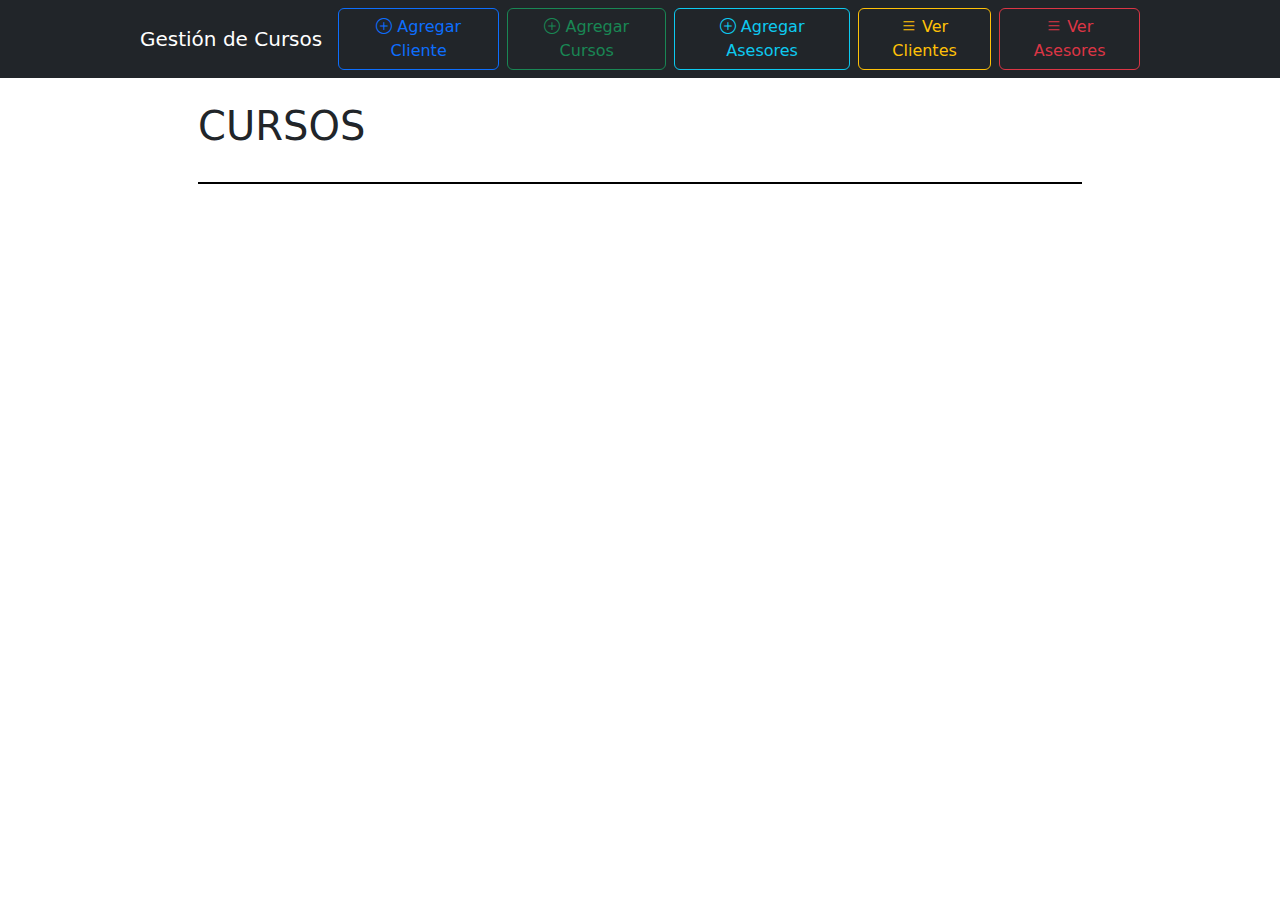
<file: index.html>
<!DOCTYPE html>
<html lang="es">
<head>
    <meta charset="UTF-8">
    <meta name="viewport" content="width=device-width, initial-scale=1.0">
    <title>Gestión de Cursos</title>
    <!-- Bootstrap CSS -->
    <link href="https://cdn.jsdelivr.net/npm/bootstrap@5.3.0/dist/css/bootstrap.min.css" rel="stylesheet">
    <link href="https://cdn.jsdelivr.net/npm/bootstrap-icons@1.11.1/font/bootstrap-icons.css" rel="stylesheet">

    <link href="css/styles.css" rel="stylesheet">
</head>
<body>

    <nav class="navbar navbar-expand-lg navbar-dark bg-dark">
        <div class="container-fluid">
            <a class="navbar-brand" href="#">Gestión de Cursos</a>
            <button class="navbar-toggler" type="button" data-bs-toggle="collapse" data-bs-target="#navbarNav" aria-controls="navbarNav" aria-expanded="false" aria-label="Toggle navigation">
                <span class="navbar-toggler-icon"></span>
            </button>
            <div class="collapse navbar-collapse justify-content-end" id="navbarNav">
                <ul class="navbar-nav">
                    <li class="nav-item">
                        <a class="btn btn-outline-primary me-2" href="agregar_cliente.html"><i class="bi bi-plus-circle"></i> Agregar Cliente</a>
                    </li>
                    <li class="nav-item">
                        <a class="btn btn-outline-success me-2" href="cursos.html"><i class="bi bi-plus-circle"></i> Agregar Cursos</a>
                    </li>
                    <li class="nav-item">
                        <a class="btn btn-outline-info me-2" href="agregar_asesor.html"><i class="bi bi-plus-circle"></i> Agregar Asesores</a>
                    </li>
                    <li class="nav-item">
                        <a class="btn btn-outline-warning me-2" href="lista_clientes.html"><i class="bi bi-list"></i> Ver Clientes</a>
                    </li>
                    <li class="nav-item">
                        <a class="btn btn-outline-danger" href="lista_asesores.html"><i class="bi bi-list"></i> Ver Asesores</a>
                    </li>
                </ul>
            </div>
        </div>
    </nav>

    <div class="container mt-4">
        <h1>CURSOS</h1>
        <!--<p>Utiliza la barra de navegación para gestionar clientes, cursos y asesores.</p> -->
        <!-- Sección de los dos cursos más recientes -->
        <div id="ultimos-cursos" class="row gy-4"></div>
    </div>

    <!-- Modal para ver clientes de un curso -->
    <div class="modal fade" id="clientesCursoModal" tabindex="-1" aria-labelledby="clientesCursoModalLabel" aria-hidden="true">
      <div class="modal-dialog modal-lg">
        <div class="modal-content">
          <div class="modal-header">
            <h5 class="modal-title" id="clientesCursoModalLabel">Clientes del Curso</h5>
            <button type="button" class="btn-close" data-bs-dismiss="modal" aria-label="Cerrar"></button>
          </div>
          <div class="modal-body">
            <ul id="lista-clientes-curso" class="list-group"></ul>
          </div>
        </div>
      </div>
    </div>
    <!-- Modal para ver y gestionar más cursos -->
    <div class="modal fade" id="masCursosModal" tabindex="-1" aria-labelledby="masCursosModalLabel" aria-hidden="true">
      <div class="modal-dialog modal-xl">
        <div class="modal-content">
          <div class="modal-header">
            <h5 class="modal-title" id="masCursosModalLabel">Lista de Cursos</h5>
            <button type="button" class="btn-close" data-bs-dismiss="modal" aria-label="Cerrar"></button>
          </div>
          <div class="modal-body">
            <table class="table table-bordered table-hover">
              <thead>
                <tr>
                  <th>Nombre</th>
                  <th>Descripción</th>
                  <th>Opciones</th>
                </tr>
              </thead>
              <tbody id="tabla-mas-cursos"></tbody>
            </table>
          </div>
        </div>
      </div>
    </div>

    <!-- Bootstrap Bundle with Popper -->
    <script src="https://cdn.jsdelivr.net/npm/bootstrap@5.3.0/dist/js/bootstrap.bundle.min.js"></script>
    <script src="js/db.js"></script>
    <script>
      document.addEventListener('DOMContentLoaded', async () => {
        await openDb();
        const cursos = await getAllCursos();
        cursos.sort((a, b) => b.id - a.id);
        const ultimos = cursos.slice(0, 2);
        const contenedor = document.getElementById('ultimos-cursos');
        contenedor.innerHTML = '';
        ultimos.forEach((curso, idx) => {
          const col = document.createElement('div');
          col.className = 'col-12';
          let rowHtml = '';
          if(idx === 0) {
            // Primer curso: imagen a la derecha
            rowHtml = `
              <div class="row align-items-center p-3 bg-white flex-md-row-reverse">
                <div class="col-md-7 position-relative mb-3 mb-md-0">
                  <img src="${curso.imageUrl || 'https://via.placeholder.com/300x200?text=Sin+Imagen'}" alt="Imagen del curso" class="img-fluid rounded w-100" style="max-height:450px;object-fit:cover;">
                  <button class="btn btn-sm btn-primary position-absolute top-0 start-0 m-2 btn-editar-curso data-id="${curso.id}" style="height:100px;width:100px"><i class="bi bi-pencil"></i> Editar</button>
                </div>
                <div class="col-md-5 d-flex flex-column">
                    <div class="contain" style="height:450px">
                        <div class="card h-100 w-100 d-flex flex-column">
                            <div class="card-body d-flex flex-column">
                                <h5 class="card-title">${curso.nombre}</h5>
                                <p class="card-text">${curso.descripcion || ''}</p>
                                <div class="mt-auto">
                                    <button class="btn btn-primary btn-clientes-curso" data-id="${curso.id}"><i class="bi bi-people"></i> Ver Clientes del Curso</button>
                                </div>
                            </div>
                        </div>
                    </div>
                </div>
              </div>
            `;
          } else {
            // Segundo curso: imagen a la izquierda (como estaba)
            rowHtml = `
              <div class="row align-items-center p-3 bg-white">
                <div class="col-md-7 position-relative mb-3 mb-md-0">
                  <img src="${curso.imageUrl || 'https://via.placeholder.com/300x200?text=Sin+Imagen'}" alt="Imagen del curso" class="img-fluid rounded w-100" style="max-height:450px;object-fit:cover;">
                  <!--<button class="btn btn-sm btn-primary position-absolute top-0 end-0 m-2 btn-editar-curso" data-id="${curso.id}"><i class="bi bi-pencil"></i> Editar</button> -->
                </div>
                <div class="col-md-5 d-flex flex-column">
                  <div class="contain" style="height:450px">
                        <div class="card h-100 w-100 d-flex flex-column">
                            <div class="card-body d-flex flex-column">
                                <h5 class="card-title">${curso.nombre}</h5>
                                <p class="card-text">${curso.descripcion || ''}</p>
                                <div class="mt-auto">
                                    <button class="btn btn-primary btn-clientes-curso" data-id="${curso.id}"><i class="bi bi-people"></i> Ver Clientes del Curso</button>
                                </div>
                            </div>
                        </div>
                  </div>
                </div>
              </div>
            `;
          }
          col.innerHTML = rowHtml;
          contenedor.appendChild(col);
        });
        // Botón para ver más cursos
        /*if (cursos.length > 2) {
          const btnVerMas = document.createElement('div');
          btnVerMas.className = 'd-flex justify-content-center mt-4';
          btnVerMas.innerHTML = '<button class="btn btn-secondary" id="btn-ver-mas-cursos">Ver más cursos</button>';
          contenedor.parentNode.appendChild(btnVerMas);
        }*/

        // Botón para ver clientes del curso
        document.querySelectorAll('.btn-clientes-curso').forEach(btn => {
          btn.addEventListener('click', async (e) => {
            const cursoId = parseInt(e.target.getAttribute('data-id'));
            await openDb();
            const clientes = await getAllClientes();
            const clientesCurso = clientes.filter(c => c.cursoId === cursoId);
            const lista = document.getElementById('lista-clientes-curso');
            lista.innerHTML = '';
            if (clientesCurso.length === 0) {
              lista.innerHTML = '<li class="list-group-item">No hay clientes inscritos en este curso.</li>';
            } else {
              clientesCurso.forEach(cliente => {
                const li = document.createElement('li');
                li.className = 'list-group-item';
                li.textContent = cliente.nombre;
                lista.appendChild(li);
              });
            }
            const modal = new bootstrap.Modal(document.getElementById('clientesCursoModal'));
            modal.show();
          });
        });

        // Botón para editar curso
        document.querySelectorAll('.btn-editar-curso').forEach(btn => {
          btn.addEventListener('click', (e) => {
            const cursoId = parseInt(e.target.getAttribute('data-id'));
            window.location.href = `cursos.html#editar-${cursoId}`;
          });
        });
      });
    </script>
</body>
</html>
</file>
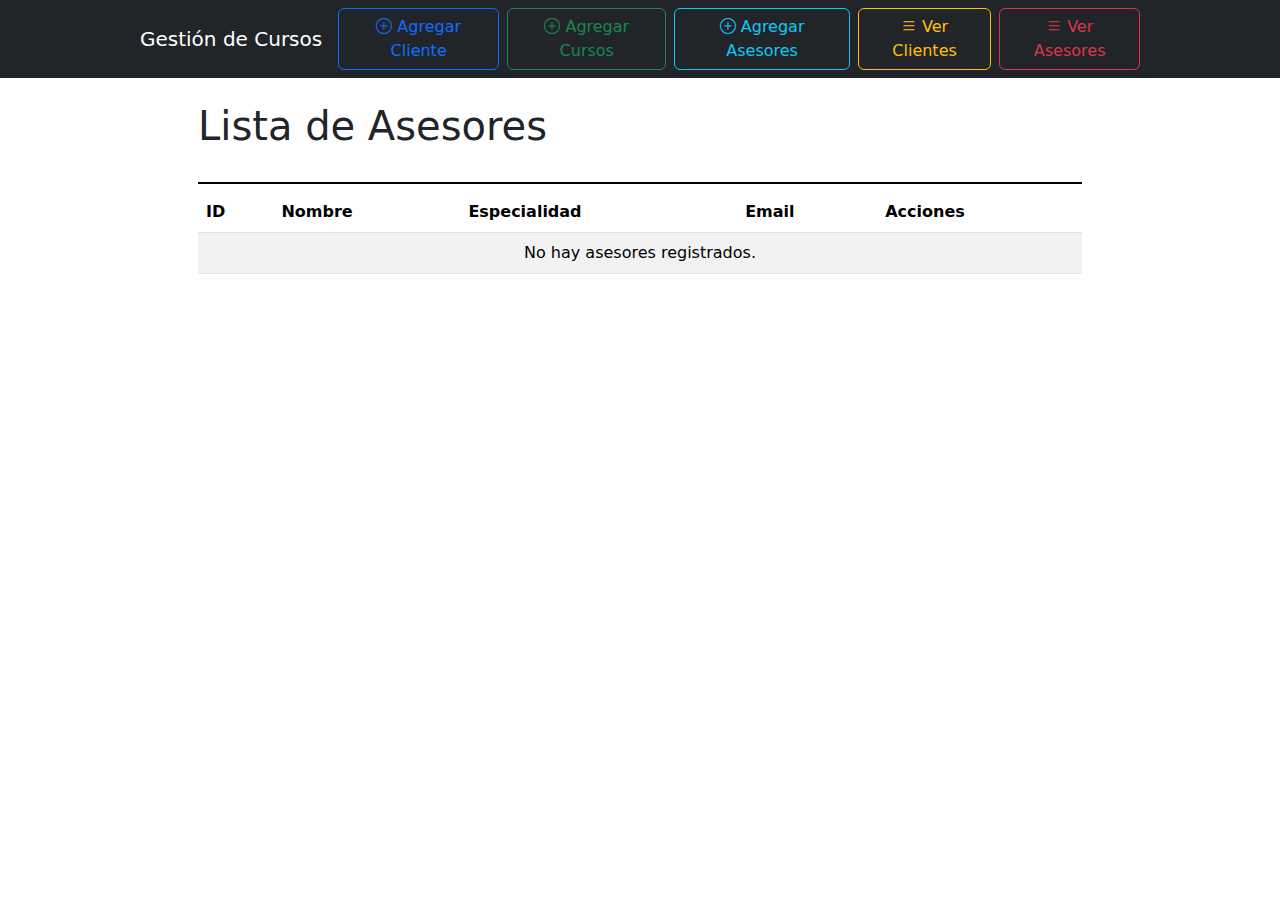
<file: lista_asesores.html>
<!DOCTYPE html>
<html lang="es">
<head>
    <meta charset="UTF-8">
    <meta name="viewport" content="width=device-width, initial-scale=1.0">
    <title>Lista de Asesores</title>
    <!-- Bootstrap CSS -->
    <link href="https://cdn.jsdelivr.net/npm/bootstrap@5.3.0/dist/css/bootstrap.min.css" rel="stylesheet">
    <link href="https://cdn.jsdelivr.net/npm/bootstrap-icons@1.11.1/font/bootstrap-icons.css" rel="stylesheet">

    <link href="css/styles.css" rel="stylesheet">
</head>
<body>
    <nav class="navbar navbar-expand-lg navbar-dark bg-dark">
        <div class="container-fluid">
            <a class="navbar-brand" href="index.html">Gestión de Cursos</a>
            <button class="navbar-toggler" type="button" data-bs-toggle="collapse" data-bs-target="#navbarNav" aria-controls="navbarNav" aria-expanded="false" aria-label="Toggle navigation">
                <span class="navbar-toggler-icon"></span>
            </button>
            <div class="collapse navbar-collapse justify-content-end" id="navbarNav">
                <ul class="navbar-nav">
                    <li class="nav-item">
                        <a class="btn btn-outline-primary me-2" href="agregar_cliente.html"><i class="bi bi-plus-circle"></i> Agregar Cliente</a>
                    </li>
                    <li class="nav-item">
                        <a class="btn btn-outline-success me-2" href="cursos.html"><i class="bi bi-plus-circle"></i> Agregar Cursos</a>
                    </li>
                    <li class="nav-item">
                        <a class="btn btn-outline-info me-2" href="agregar_asesor.html"><i class="bi bi-plus-circle"></i> Agregar Asesores</a>
                    </li>
                    <li class="nav-item">
                        <a class="btn btn-outline-warning me-2" href="lista_clientes.html"><i class="bi bi-list"></i> Ver Clientes</a>
                    </li>
                    <li class="nav-item">
                        <a class="btn btn-outline-danger" href="lista_asesores.html"><i class="bi bi-list"></i> Ver Asesores</a>
                    </li>
                </ul>
            </div>
        </div>
    </nav>

    <div class="container mt-4">
        <h1>Lista de Asesores</h1>
        <table class="table table-striped">
            <thead>
                <tr>
                    <th>ID</th>
                    <th>Nombre</th>
                    <th>Especialidad</th>
                    <th>Email</th>
                    <th>Acciones</th>
                </tr>
            </thead>
            <tbody id="asesores-tbody">
                <!-- Filas de asesores se cargarán dinámicamente aquí -->
            </tbody>
        </table>
    </div>

    <!-- Bootstrap Bundle with Popper -->
    <script src="https://cdn.jsdelivr.net/npm/bootstrap@5.3.0/dist/js/bootstrap.bundle.min.js"></script>
    <script src="js/db.js"></script>
    <script>
        document.addEventListener('DOMContentLoaded', () => {
            loadAsesores();
        });

        async function loadAsesores() {
            try {
                await openDb(); // Asegurarse que la BD esté abierta
                const asesores = await getAllAsesores();
                const tbody = document.getElementById('asesores-tbody');
                tbody.innerHTML = ''; // Limpiar tabla antes de cargar

                if (asesores.length === 0) {
                    tbody.innerHTML = '<tr><td colspan="5" class="text-center">No hay asesores registrados.</td></tr>';
                    return;
                }

                asesores.forEach(asesor => {
                    const tr = document.createElement('tr');
                    tr.innerHTML = `
                        <td>${asesor.id}</td>
                        <td>${asesor.nombre}</td>
                        <td>${asesor.cargo}</td>
                        <td>${asesor.email || 'N/A'}</td> <!-- Asumiendo que email podría no estar siempre -->
                        <td>
                            <button class="btn btn-warning btn-sm btn-edit" data-id="${asesor.id}">Editar</button>
                            <button class="btn btn-danger btn-sm btn-delete" data-id="${asesor.id}">Eliminar</button>
                        </td>
                    `;
                    tbody.appendChild(tr);
                });

                // Añadir event listeners para los botones de eliminar
                document.querySelectorAll('.btn-delete').forEach(button => {
                    button.addEventListener('click', async (event) => {
                        const id = parseInt(event.target.getAttribute('data-id'));
                        if (confirm(`¿Estás seguro de que deseas eliminar al asesor con ID ${id}?`)) {
                            try {
                                await deleteAsesor(id);
                                console.log(`Asesor con ID ${id} eliminado.`);
                                loadAsesores(); // Recargar la lista
                            } catch (error) {
                                console.error('Error al eliminar asesor:', error);
                                alert('Error al eliminar el asesor.');
                            }
                        }
                    });
                });

                // Añadir event listeners para los botones de editar
                document.querySelectorAll('.btn-edit').forEach(button => {
                    button.addEventListener('click', async (event) => {
                        const id = parseInt(event.target.getAttribute('data-id'));
                        try {
                            // Obtener el asesor a editar
                            const transaction = db.transaction(['asesores'], 'readonly');
                            const store = transaction.objectStore('asesores');
                            const request = store.get(id);
                            
                            request.onsuccess = (event) => {
                                const asesor = event.target.result;
                                if (asesor) {
                                    // Crear un modal para editar el asesor
                                    const modal = document.createElement('div');
                                    modal.className = 'modal fade';
                                    modal.id = 'editAsesorModal';
                                    modal.setAttribute('tabindex', '-1');
                                    modal.setAttribute('aria-labelledby', 'editAsesorModalLabel');
                                    modal.setAttribute('aria-hidden', 'true');
                                    
                                    modal.innerHTML = `
                                    <div class="modal-dialog">
                                        <div class="modal-content">
                                            <div class="modal-header">
                                                <h5 class="modal-title" id="editAsesorModalLabel">Editar Asesor</h5>
                                                <button type="button" class="btn-close" data-bs-dismiss="modal" aria-label="Close"></button>
                                            </div>
                                            <div class="modal-body">
                                                <form id="form-editar-asesor">
                                                    <div class="mb-3">
                                                        <label for="editNombre" class="form-label">Nombre</label>
                                                        <input type="text" class="form-control" id="editNombre" value="${asesor.nombre}" required>
                                                    </div>
                                                    <div class="mb-3">
                                                        <label for="editCargo" class="form-label">Cargo</label>
                                                        <input type="text" class="form-control" id="editCargo" value="${asesor.cargo}" required>
                                                    </div>
                                                    <div class="mb-3">
                                                        <label for="editEmail" class="form-label">Email</label>
                                                        <input type="email" class="form-control" id="editEmail" value="${asesor.email || ''}">
                                                    </div>
                                                </form>
                                            </div>
                                            <div class="modal-footer">
                                                <button type="button" class="btn btn-secondary" data-bs-dismiss="modal">Cancelar</button>
                                                <button type="button" class="btn btn-primary" id="btn-guardar-asesor">Guardar Cambios</button>
                                            </div>
                                        </div>
                                    </div>
                                    `;
                                    
                                    document.body.appendChild(modal);
                                    
                                    // Inicializar el modal de Bootstrap
                                    const modalInstance = new bootstrap.Modal(modal);
                                    modalInstance.show();
                                    
                                    // Event listener para guardar cambios
                                    document.getElementById('btn-guardar-asesor').addEventListener('click', async () => {
                                        const nombre = document.getElementById('editNombre').value;
                                        const cargo = document.getElementById('editCargo').value;
                                        const email = document.getElementById('editEmail').value;
                                        
                                        const asesorActualizado = {
                                            ...asesor,
                                            nombre: nombre,
                                            cargo: cargo,
                                            email: email
                                        };
                                        
                                        try {
                                            await updateAsesor(asesorActualizado);
                                            console.log(`Asesor con ID ${id} actualizado.`);
                                            alert('Asesor actualizado exitosamente!');
                                            modalInstance.hide();
                                            // Eliminar el modal del DOM después de ocultarlo
                                            modal.addEventListener('hidden.bs.modal', function () {
                                                document.body.removeChild(modal);
                                                loadAsesores(); // Recargar la lista
                                            });
                                        } catch (error) {
                                            console.error('Error al actualizar asesor:', error);
                                            alert('Error al actualizar el asesor.');
                                        }
                                    });
                                    
                                    // Eliminar el modal del DOM cuando se cierre
                                    modal.addEventListener('hidden.bs.modal', function () {
                                        document.body.removeChild(modal);
                                    });
                                    
                                } else {
                                    console.error('No se encontró el asesor con ID:', id);
                                    alert('No se encontró el asesor a editar.');
                                }
                            };
                            
                            request.onerror = (event) => {
                                console.error('Error al obtener asesor:', event.target.error);
                                alert('Error al obtener el asesor para editar.');
                            };
                        } catch (error) {
                            console.error('Error al preparar edición:', error);
                            alert('Error al preparar la edición del asesor.');
                        }
                    });
                });


            } catch (error) {
                console.error('Error al cargar asesores:', error);
                const tbody = document.getElementById('asesores-tbody');
                tbody.innerHTML = '<tr><td colspan="5" class="text-center">Error al cargar los asesores.</td></tr>';
            }
        }
    </script>
</body>
</html>
</file>
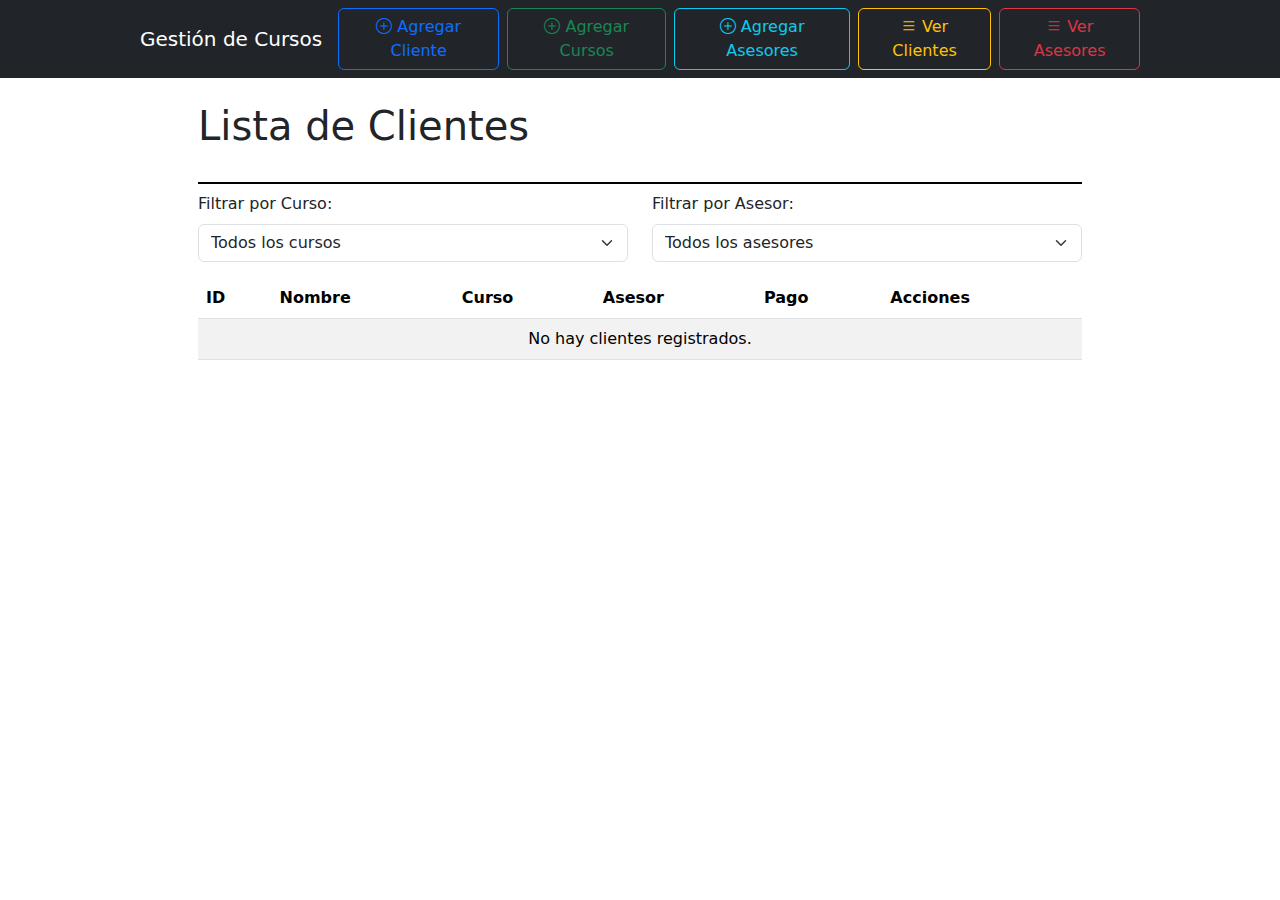
<file: lista_clientes.html>
<!DOCTYPE html>
<html lang="es">
<head>
    <meta charset="UTF-8">
    <meta name="viewport" content="width=device-width, initial-scale=1.0">
    <title>Lista de Clientes</title>
    <!-- Bootstrap CSS -->
    <link href="https://cdn.jsdelivr.net/npm/bootstrap@5.3.0/dist/css/bootstrap.min.css" rel="stylesheet">
    <link href="https://cdn.jsdelivr.net/npm/bootstrap-icons@1.11.1/font/bootstrap-icons.css" rel="stylesheet">

    <link href="css/styles.css" rel="stylesheet">
</head>
<body>
    <nav class="navbar navbar-expand-lg navbar-dark bg-dark">
        <div class="container-fluid">
            <a class="navbar-brand" href="index.html">Gestión de Cursos</a>
            <button class="navbar-toggler" type="button" data-bs-toggle="collapse" data-bs-target="#navbarNav" aria-controls="navbarNav" aria-expanded="false" aria-label="Toggle navigation">
                <span class="navbar-toggler-icon"></span>
            </button>
            <div class="collapse navbar-collapse justify-content-end" id="navbarNav">
                <ul class="navbar-nav">
                    <li class="nav-item">
                        <a class="btn btn-outline-primary me-2" href="agregar_cliente.html"><i class="bi bi-plus-circle"></i> Agregar Cliente</a>
                    </li>
                    <li class="nav-item">
                        <a class="btn btn-outline-success me-2" href="cursos.html"><i class="bi bi-plus-circle"></i> Agregar Cursos</a>
                    </li>
                    <li class="nav-item">
                        <a class="btn btn-outline-info me-2" href="agregar_asesor.html"><i class="bi bi-plus-circle"></i> Agregar Asesores</a>
                    </li>
                    <li class="nav-item">
                        <a class="btn btn-outline-warning me-2" href="lista_clientes.html"><i class="bi bi-list"></i> Ver Clientes</a>
                    </li>
                    <li class="nav-item">
                        <a class="btn btn-outline-danger" href="lista_asesores.html"><i class="bi bi-list"></i> Ver Asesores</a>
                    </li>
                </ul>
            </div>
        </div>
    </nav>

    <div class="container mt-4">
        <h1>Lista de Clientes</h1>
        <div class="row mb-3">
            <div class="col-md-6">
                <label for="filtroCurso" class="form-label">Filtrar por Curso:</label>
                <select id="filtroCurso" class="form-select">
                    <option value="">Todos los cursos</option>
                </select>
            </div>
            <div class="col-md-6">
                <label for="filtroAsesor" class="form-label">Filtrar por Asesor:</label>
                <select id="filtroAsesor" class="form-select">
                    <option value="">Todos los asesores</option>
                </select>
            </div>
        </div>
        <table class="table table-striped">
            <thead>
                <tr>
                    <th>ID</th>
                    <th>Nombre</th>
                    <th>Curso</th>
                    <th>Asesor</th>
                    <th>Pago</th>
                    <th>Acciones</th>
                </tr>
            </thead>
            <tbody id="clientes-tbody">
                <!-- Filas de clientes se cargarán dinámicamente aquí -->
            </tbody>
        </table>
    </div>

    <!-- Bootstrap Bundle with Popper -->
    <script src="https://cdn.jsdelivr.net/npm/bootstrap@5.3.0/dist/js/bootstrap.bundle.min.js"></script>
    <script src="js/db.js"></script>
    <script>
        document.addEventListener('DOMContentLoaded', async () => {
            await cargarFiltros();
            loadClientes();
        });

        async function cargarFiltros() {
            await openDb();
            const cursos = await getAllCursos();
            const asesores = await getAllAsesores();
            const filtroCurso = document.getElementById('filtroCurso');
            const filtroAsesor = document.getElementById('filtroAsesor');
            // Limpiar opciones existentes excepto la primera
            filtroCurso.innerHTML = '<option value="">Todos los cursos</option>';
            filtroAsesor.innerHTML = '<option value="">Todos los asesores</option>';
            cursos.forEach(curso => {
                const option = document.createElement('option');
                option.value = curso.id;
                option.textContent = curso.nombre;
                filtroCurso.appendChild(option);
            });
            asesores.forEach(asesor => {
                const option = document.createElement('option');
                option.value = asesor.id;
                option.textContent = asesor.nombre;
                filtroAsesor.appendChild(option);
            });
            filtroCurso.addEventListener('change', loadClientes);
            filtroAsesor.addEventListener('change', loadClientes);
        }

        async function loadClientes() {
            try {
                await openDb(); // Asegurarse que la BD esté abierta
                // Cachear cursos para acceso rápido en renderizado
                window.cursosCache = await getAllCursos();
                const clientes = await getAllClientes();
                const filtroCurso = document.getElementById('filtroCurso');
                const filtroAsesor = document.getElementById('filtroAsesor');
                let clientesFiltrados = clientes;
                if (filtroCurso && filtroCurso.value) {
                    clientesFiltrados = clientesFiltrados.filter(c => c.cursoId == filtroCurso.value);
                }
                if (filtroAsesor && filtroAsesor.value) {
                    clientesFiltrados = clientesFiltrados.filter(c => c.asesorId == filtroAsesor.value);
                }
                const tbody = document.getElementById('clientes-tbody');
                tbody.innerHTML = ''; // Limpiar tabla antes de cargar

                if (clientesFiltrados.length === 0) {
                    tbody.innerHTML = '<tr><td colspan="6" class="text-center">No hay clientes registrados.</td></tr>'; // Ajustado colspan
                    return;
                }

                clientesFiltrados.forEach(cliente => {
                    const tr = document.createElement('tr');
                    tr.innerHTML = `
                        <td>${cliente.id}</td>
                        <td>${cliente.nombre}</td>
                        <td>${cliente.cursoNombre || 'N/A'}</td> <!-- Mostrar nombre del curso -->
                        <td>${cliente.asesorNombre || 'N/A'}</td> <!-- Mostrar nombre del asesor -->
                        <td>${(() => {
                            const curso = window.cursosCache ? window.cursosCache.find(c => c.id === cliente.cursoId) : null;
                            const costo = curso ? Number(curso.costo) : 0;
                            const pagado = Number(cliente.pago);
                            if (!isNaN(pagado) && costo > 0) {
                                if (pagado >= costo) {
                                    return `<span style=\"color:green;font-weight:bold;\">$${pagado.toFixed(2)}</span>`;
                                } else {
                                    const restante = costo - pagado;
                                    return `<span style=\"color:red;font-weight:bold;\">$${pagado.toFixed(2)} (Falta: $${restante.toFixed(2)})</span>`;
                                }
                            } else {
                                return cliente.pago;
                            }
                        })()}</td>
                        <td>
                            <button class="btn btn-warning btn-sm btn-edit" data-id="${cliente.id}">Editar</button>
                            <button class="btn btn-danger btn-sm btn-delete" data-id="${cliente.id}">Eliminar</button>
                        </td>
                    `;
                    tbody.appendChild(tr);
                });

                // Añadir event listeners para los botones de eliminar
                document.querySelectorAll('.btn-delete').forEach(button => {
                    button.addEventListener('click', async (event) => {
                        const id = parseInt(event.target.getAttribute('data-id'));
                        if (confirm(`¿Estás seguro de que deseas eliminar al cliente con ID ${id}?`)) {
                            try {
                                await deleteCliente(id);
                                console.log(`Cliente con ID ${id} eliminado.`);
                                loadClientes(); // Recargar la lista
                            } catch (error) {
                                console.error('Error al eliminar cliente:', error);
                                alert('Error al eliminar el cliente.');
                            }
                        }
                    });
                });

                // Añadir event listeners para los botones de editar
                document.querySelectorAll('.btn-edit').forEach(button => {
                    button.addEventListener('click', async (event) => {
                        const id = parseInt(event.target.getAttribute('data-id'));
                        try {
                            // Obtener el cliente a editar
                            const transaction = db.transaction(['clientes'], 'readonly');
                            const store = transaction.objectStore('clientes');
                            const request = store.get(id);
                            
                            request.onsuccess = async (event) => {
                                const cliente = event.target.result;
                                if (cliente) {
                                    // Crear un modal para editar el cliente
                                    const modal = document.createElement('div');
                                    modal.className = 'modal fade';
                                    modal.id = 'editClienteModal';
                                    modal.setAttribute('tabindex', '-1');
                                    modal.setAttribute('aria-labelledby', 'editClienteModalLabel');
                                    modal.setAttribute('aria-hidden', 'true');
                                    
                                    // Cargar cursos y asesores para los selectores
                                    await openDb();
                                    const cursos = await getAllCursos();
                                    const asesores = await getAllAsesores();
                                    
                                    // Crear opciones para los selectores
                                    let cursosOptions = cursos.map(curso => 
                                        `<option value="${curso.id}" ${cliente.cursoId === curso.id ? 'selected' : ''}>${curso.nombre}</option>`
                                    ).join('');
                                    
                                    let asesoresOptions = asesores.map(asesor => 
                                        `<option value="${asesor.id}" ${cliente.asesorId === asesor.id ? 'selected' : ''}>${asesor.nombre}</option>`
                                    ).join('');
                                    
                                    modal.innerHTML = `
                                    <div class="modal-dialog">
                                        <div class="modal-content">
                                            <div class="modal-header">
                                                <h5 class="modal-title" id="editClienteModalLabel">Editar Cliente</h5>
                                                <button type="button" class="btn-close" data-bs-dismiss="modal" aria-label="Close"></button>
                                            </div>
                                            <div class="modal-body">
                                                <form id="form-editar-cliente">
                                                    <div class="mb-3">
                                                        <label for="editNombre" class="form-label">Nombre</label>
                                                        <input type="text" class="form-control" id="editNombre" value="${cliente.nombre}" required>
                                                    </div>
                                                    <div class="mb-3">
                                                        <label for="editCurso" class="form-label">Curso</label>
                                                        <select class="form-select" id="editCurso" required>
                                                            <option value="">Selecciona un curso</option>
                                                            ${cursosOptions}
                                                        </select>
                                                    </div>
                                                    <div class="mb-3">
                                                        <label for="editAsesor" class="form-label">Asesor</label>
                                                        <select class="form-select" id="editAsesor" required>
                                                            <option value="">Selecciona un asesor</option>
                                                            ${asesoresOptions}
                                                        </select>
                                                    </div>
                                                    <div class="mb-3">
                                                        <label for="editPago" class="form-label">Pago</label>
                                                        <select class="form-select" id="editPago" required>
                                                            <option value="Pendiente" ${cliente.pago === 'Pendiente' ? 'selected' : ''}>Pendiente</option>
                                                            <option value="Realizado" ${cliente.pago === 'Realizado' ? 'selected' : ''}>Realizado</option>
                                                        </select>
                                                    </div>
                                                </form>
                                            </div>
                                            <div class="modal-footer">
                                                <button type="button" class="btn btn-secondary" data-bs-dismiss="modal">Cancelar</button>
                                                <button type="button" class="btn btn-primary" id="btn-guardar-cliente">Guardar Cambios</button>
                                            </div>
                                        </div>
                                    </div>
                                    `;
                                    
                                    document.body.appendChild(modal);
                                    
                                    // Inicializar el modal de Bootstrap
                                    const modalInstance = new bootstrap.Modal(modal);
                                    modalInstance.show();
                                    
                                    // Event listener para guardar cambios
                                    document.getElementById('btn-guardar-cliente').addEventListener('click', async () => {
                                        const nombre = document.getElementById('editNombre').value;
                                        const cursoId = parseInt(document.getElementById('editCurso').value);
                                        const asesorId = parseInt(document.getElementById('editAsesor').value);
                                        const pago = document.getElementById('editPago').value;
                                        
                                        // Obtener nombres para mostrar
                                        const cursoSeleccionado = cursos.find(c => c.id === cursoId);
                                        const asesorSeleccionado = asesores.find(a => a.id === asesorId);
                                        
                                        const clienteActualizado = {
                                            ...cliente,
                                            nombre: nombre,
                                            cursoId: cursoId,
                                            cursoNombre: cursoSeleccionado ? cursoSeleccionado.nombre : '',
                                            asesorId: asesorId,
                                            asesorNombre: asesorSeleccionado ? asesorSeleccionado.nombre : '',
                                            pago: pago
                                        };
                                        
                                        try {
                                            await updateCliente(clienteActualizado);
                                            console.log(`Cliente con ID ${id} actualizado.`);
                                            alert('Cliente actualizado exitosamente!');
                                            modalInstance.hide();
                                            // Eliminar el modal del DOM después de ocultarlo
                                            modal.addEventListener('hidden.bs.modal', function () {
                                                document.body.removeChild(modal);
                                                loadClientes(); // Recargar la lista
                                            });
                                        } catch (error) {
                                            console.error('Error al actualizar cliente:', error);
                                            alert('Error al actualizar el cliente.');
                                        }
                                    });
                                    
                                    // Eliminar el modal del DOM cuando se cierre
                                    modal.addEventListener('hidden.bs.modal', function () {
                                        document.body.removeChild(modal);
                                    });
                                    
                                } else {
                                    console.error('No se encontró el cliente con ID:', id);
                                    alert('No se encontró el cliente a editar.');
                                }
                            };
                            
                            request.onerror = (event) => {
                                console.error('Error al obtener cliente:', event.target.error);
                                alert('Error al obtener el cliente para editar.');
                            };
                        } catch (error) {
                            console.error('Error al preparar edición:', error);
                            alert('Error al preparar la edición del cliente.');
                        }
                    });
                });


            } catch (error) {
                console.error('Error al cargar clientes:', error);
                const tbody = document.getElementById('clientes-tbody');
                tbody.innerHTML = '<tr><td colspan="6" class="text-center">Error al cargar los clientes.</td></tr>'; // Ajustado colspan
            }
        }
    </script>
</body>
</html>
</file>
<file: css/styles.css>
.navbar {
    padding-left: 10%;
    padding-right: 10%;

}

.container {
    padding-left: 10%;
    padding-right: 10%;
}

.container h1 {
    border-bottom: 2px solid black;
    padding-bottom: 2rem;
}
</file>
